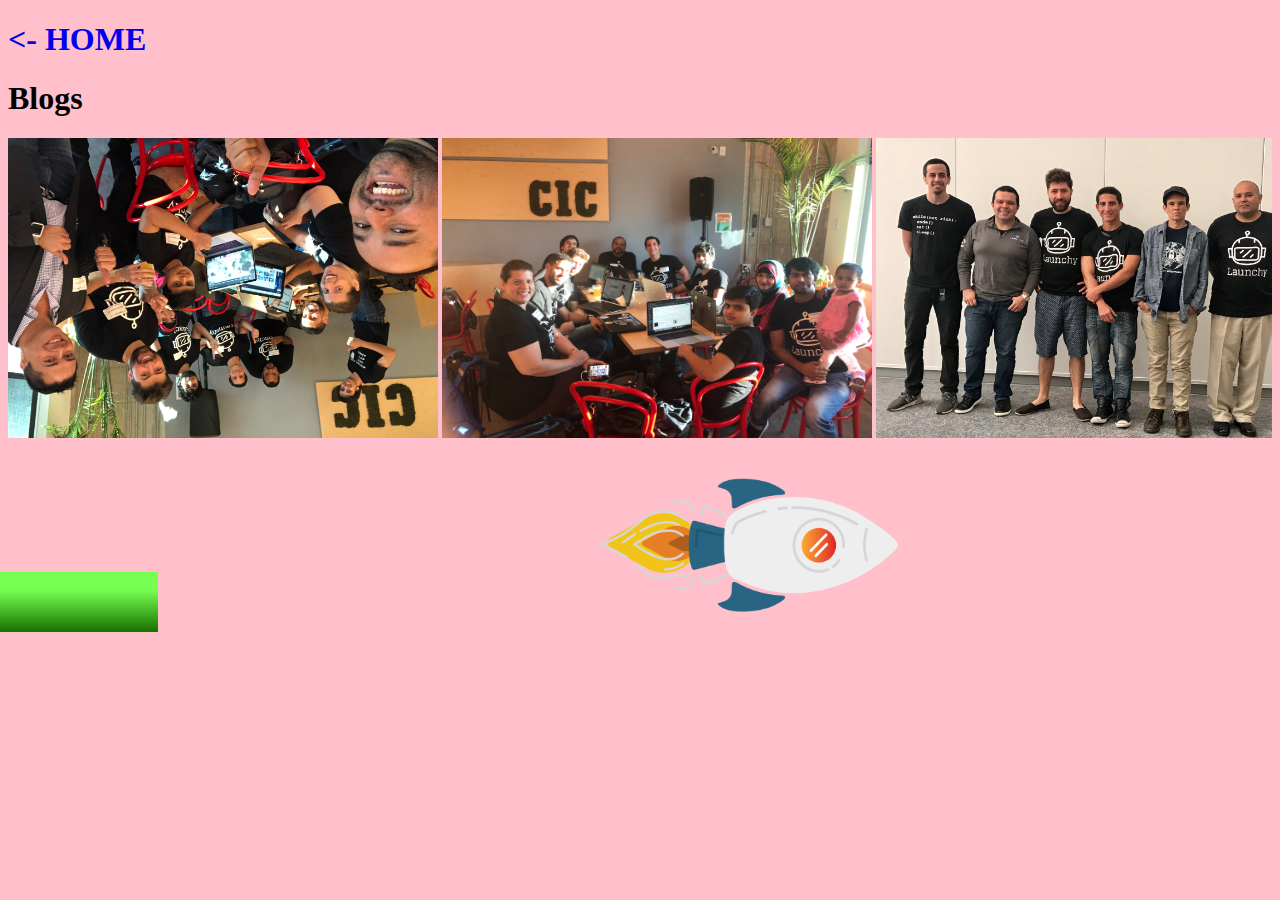
<file: blog.html>
<!DOCTYPE html>
<html lang="en">
<head>
	<meta charset="UTF-8">
	<title>Document</title>
	<style>
		.scrolling-wrapper {
		overflow-x: scroll;
		overflow-y: hidden;
		white-space: nowrap;
		}
		.card {
		display: inline-block;
		}
		.scrolling-wrapper {
		webkit-overflow-scrolling: touch;
		}
		/*.scrolling-wrapper {
		&::-webkit-scrollbar {
		display: none;
		}
		}*/
		.scroll {
			width: 430px;
			height: 300px;
		}
		a {
			text-decoration: none;
		}
		#rocket {
			width: 300px;
			position: absolute;
			animation: rocket 1.6s;
			transform: translate(500px, 0);
			/*animation-timing-function: linear;*/
		    animation-iteration-count: 1;
		    animation-direction: alternate;
		    /*animation-delay: 2s;*/

		}
		#fire {
			/*width: 90px;
			height: 90px;
			animation: fire 1.5s infinite;
			animation-iteration-count: infinite;
			animation-duration: .8s;
			animation-timing-function: ease-out;
			animation-direction: alternate;
			position: absolute;
			top: 501px;
			left: 20px;
			animation: fireTranslate 1.6s linear infinite;
			transform: translate(500px, 0);
			animation-direction: alternate;
			animation-timing-function: ease-in-out;
			transform: rotate(0deg);
			animation-delay: 1.3s;*/
			
			position: relative;
			width: 90px;
			top: 20px;
    		animation:pulse 1s, flame 1s;
		    animation-duration: 1.6s;
		    /*animation-timing-function: linear;*/
		    animation-iteration-count: 1;
		    animation-direction: alternate;
		    transform: translate(600px, 0);
		    /*animation-delay: 2s;*/
		}
		body {
			background-color: pink;
		}
		#bar {
			width: 300px;
			height: 60px;
			animation: bar 2s linear 1;
			background-image: linear-gradient(#76ff51 30%,#187000 100%);
			/*position: absolute;*/
			top: -500px;
			left: 100px;
			transform: translateX(-50%);
			transition: height 1s;
		}
		/*@keyframes fire {
			100% { width: 70px; height: 70px;}
			from {transform: translateX(0%);}
			to {transform: translateX(510px); }
		}
		@keyframes fireTranslate {
			100% { width: 70px; height: 70px;}
			from {transform: translateX(0%);}
			to {transform: translateX(510px); }
		}*/
		@keyframes flame {
			from {
		        transform: scaleX(.9) translateX(0%) rotate(0deg)
		    }
		    to {
		        transform: scale(1.2) translateX(430px) rotate(-0deg)
		    }
		}
		@keyframes rocket {
			from {transform: translateX(0%);}
			to {transform: translateX(500px); }
		}
		@keyframes bar {
			0% {
        		width: 45px
		    }
		    65% {
		        width: 150px
		    }
		    100% {
		        width: 300px
		    }
		}

	</style>
</head>
<body>
	<div id="head">
		<div id="empty"></div>
		<a href="index.html"><h1 id="home"><- HOME</h1></a>
	</div>
	<h1>Blogs</h1>
	<div class="scrolling-wrapper">
	  <div class="card"><img class="scroll" style="transform: rotate(180deg);" src="photos/CICmiami.jpg" alt=""></div>
	  <div class="card"><img class="scroll" src="photos/CICmiami1.jpg"></div>
	  <div class="card"><img class="scroll" src="photos/hacketon.jpg"></div>
	  <div class="card"><img class="scroll" src="photos/back.jpg"></div>
	</div><br><br>
	<img id="fire" src="photos/fire.png" alt="">
	<img id="rocket" src="photos/rocket.png" alt="rocket"><br>
	<div id="bar"></div>
</body>
</html>
</file>
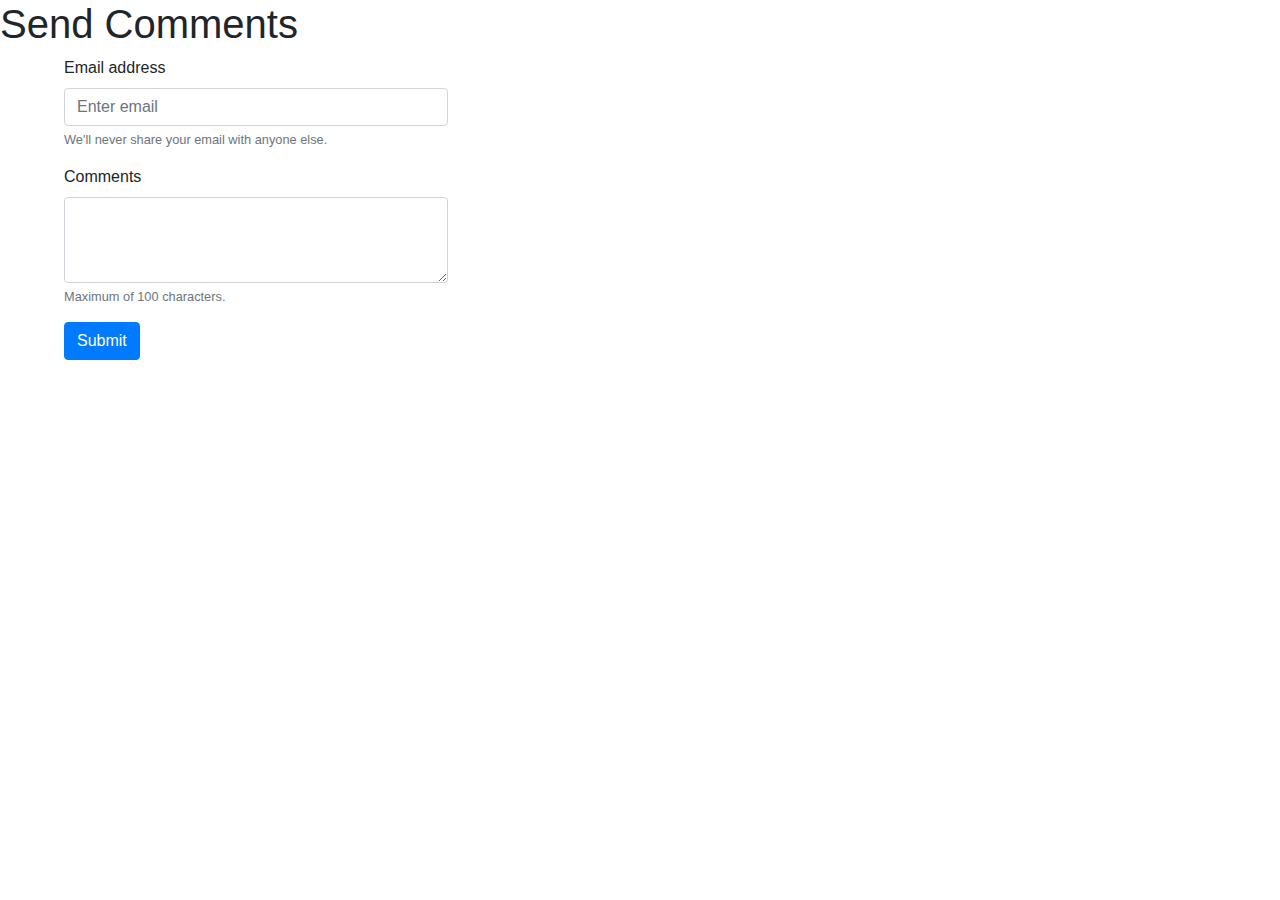
<file: contact.html>
<!DOCTYPE html>
<html lang="en">
<head>
	<meta charset="UTF-8">
	<title>Contact Me</title>
	<link rel="stylesheet" href="https://maxcdn.bootstrapcdn.com/bootstrap/4.3.1/css/bootstrap.min.css">
    <script src="https://ajax.googleapis.com/ajax/libs/jquery/3.3.1/jquery.min.js"></script>
    <script src="https://cdnjs.cloudflare.com/ajax/libs/popper.js/1.14.7/umd/popper.min.js"></script>
    <script src="https://maxcdn.bootstrapcdn.com/bootstrap/4.3.1/js/bootstrap.min.js"></script>
    <style type="text/css">
    	#cont {
    		width: 30vw;
    		margin-left: 5vw;
    	}
    </style>
</head>
<body>
	<h1>Send Comments</h1>
	<div id="cont">
		<form name="form1" action="#"> 
			<div class="form-group">
			    <label for="inputEmail1">Email address</label>
			    <input name='text1' type="text1" class="form-control" id="inputEmail1" aria-describedby="emailHelp" placeholder="Enter email">
			    <small id="emailHelp" class="form-text text-muted">We'll never share your email with anyone else.</small>
			</div>
			<div class="form-group">
			    <label for="textarea">Comments</label>
			    <textarea maxlength="100" class="form-control" id="textarea" rows="3"></textarea>
			    <small id="emailHelp" class="form-text text-muted">Maximum of 100 characters.</small>
			</div>
			<!-- <button onclick="submit()" type="button" class="btn btn-primary">Submit</button> -->
			<button type="button" class="btn btn-primary" onclick="ValidateEmail(document.form1.text1)">Submit</button>
		</form>
	</div>
	<script type="text/javascript">
		
		// function submit() {
		// 	var inputEmail1 = document.getElementById('inputEmail1').value;
		// 	var textarea = document.getElementById('textarea').value;
		// 	alert(inputEmail1 + " and " + textarea);
		// }
		
		function ValidateEmail(inputText) {
			var inputEmail1 = document.getElementById('inputEmail1').value;
			var textarea = document.getElementById('textarea').value;
			var mailformat = /^\w+([\.-]?\w+)*@\w+([\.-]?\w+)*(\.\w{2,3})+$/;
			if(inputText.value.match(mailformat))
			{
			alert("You have entered a valid email address! Congrats.");	
			alert(inputEmail1 + " and " + textarea);
			document.form1.text1.focus();
			return true;
			}
			else
			{
			alert("You have entered an invalid email address!");
			document.form1.text1.focus();
			return false;
			}					
		}

	</script>
</body>
</html>
</file>
